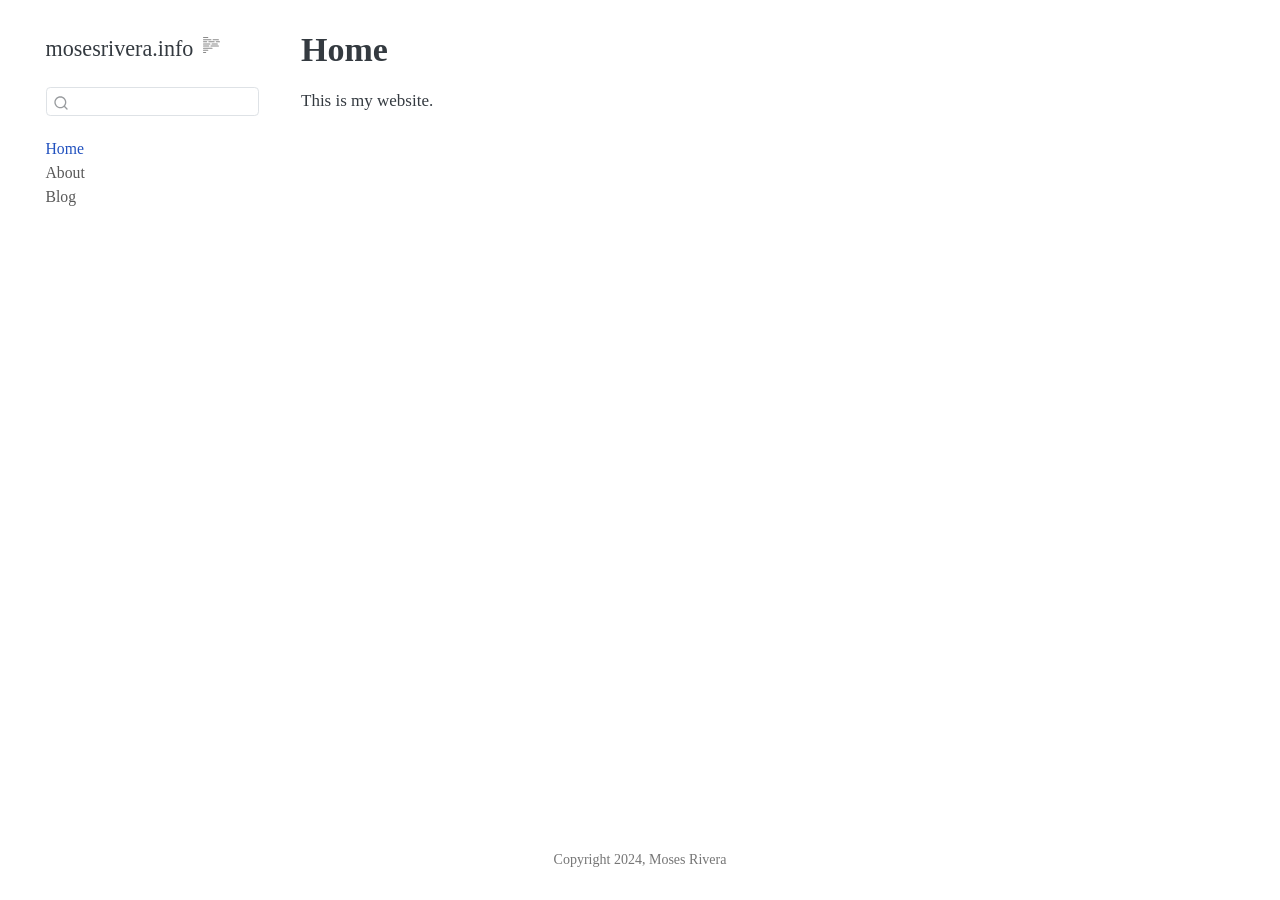
<file: docs/index.html>
<!DOCTYPE html>
<html xmlns="http://www.w3.org/1999/xhtml" lang="en" xml:lang="en"><head>

<meta charset="utf-8">
<meta name="generator" content="quarto-1.4.550">

<meta name="viewport" content="width=device-width, initial-scale=1.0, user-scalable=yes">


<title>mosesrivera.info - Home</title>
<style>
code{white-space: pre-wrap;}
span.smallcaps{font-variant: small-caps;}
div.columns{display: flex; gap: min(4vw, 1.5em);}
div.column{flex: auto; overflow-x: auto;}
div.hanging-indent{margin-left: 1.5em; text-indent: -1.5em;}
ul.task-list{list-style: none;}
ul.task-list li input[type="checkbox"] {
  width: 0.8em;
  margin: 0 0.8em 0.2em -1em; /* quarto-specific, see https://github.com/quarto-dev/quarto-cli/issues/4556 */ 
  vertical-align: middle;
}
</style>


<script src="site_libs/quarto-nav/quarto-nav.js"></script>
<script src="site_libs/quarto-nav/headroom.min.js"></script>
<script src="site_libs/clipboard/clipboard.min.js"></script>
<script src="site_libs/quarto-search/autocomplete.umd.js"></script>
<script src="site_libs/quarto-search/fuse.min.js"></script>
<script src="site_libs/quarto-search/quarto-search.js"></script>
<meta name="quarto:offset" content="./">
<script src="site_libs/quarto-html/quarto.js"></script>
<script src="site_libs/quarto-html/popper.min.js"></script>
<script src="site_libs/quarto-html/tippy.umd.min.js"></script>
<script src="site_libs/quarto-html/anchor.min.js"></script>
<link href="site_libs/quarto-html/tippy.css" rel="stylesheet">
<link href="site_libs/quarto-html/quarto-syntax-highlighting.css" rel="stylesheet" id="quarto-text-highlighting-styles">
<script src="site_libs/bootstrap/bootstrap.min.js"></script>
<link href="site_libs/bootstrap/bootstrap-icons.css" rel="stylesheet">
<link href="site_libs/bootstrap/bootstrap.min.css" rel="stylesheet" id="quarto-bootstrap" data-mode="light">
<script id="quarto-search-options" type="application/json">{
  "location": "sidebar",
  "copy-button": false,
  "collapse-after": 3,
  "panel-placement": "start",
  "type": "textbox",
  "limit": 50,
  "keyboard-shortcut": [
    "f",
    "/",
    "s"
  ],
  "show-item-context": false,
  "language": {
    "search-no-results-text": "No results",
    "search-matching-documents-text": "matching documents",
    "search-copy-link-title": "Copy link to search",
    "search-hide-matches-text": "Hide additional matches",
    "search-more-match-text": "more match in this document",
    "search-more-matches-text": "more matches in this document",
    "search-clear-button-title": "Clear",
    "search-text-placeholder": "",
    "search-detached-cancel-button-title": "Cancel",
    "search-submit-button-title": "Submit",
    "search-label": "Search"
  }
}</script>


<link rel="stylesheet" href="styles.css">
</head>

<body class="nav-sidebar floating">

<div id="quarto-search-results"></div>
  <header id="quarto-header" class="headroom fixed-top">
  <nav class="quarto-secondary-nav">
    <div class="container-fluid d-flex">
      <button type="button" class="quarto-btn-toggle btn" data-bs-toggle="collapse" data-bs-target=".quarto-sidebar-collapse-item" aria-controls="quarto-sidebar" aria-expanded="false" aria-label="Toggle sidebar navigation" onclick="if (window.quartoToggleHeadroom) { window.quartoToggleHeadroom(); }">
        <i class="bi bi-layout-text-sidebar-reverse"></i>
      </button>
        <nav class="quarto-page-breadcrumbs" aria-label="breadcrumb"><ol class="breadcrumb"><li class="breadcrumb-item"><a href="./index.html">Home</a></li></ol></nav>
        <a class="flex-grow-1" role="button" data-bs-toggle="collapse" data-bs-target=".quarto-sidebar-collapse-item" aria-controls="quarto-sidebar" aria-expanded="false" aria-label="Toggle sidebar navigation" onclick="if (window.quartoToggleHeadroom) { window.quartoToggleHeadroom(); }">      
        </a>
      <button type="button" class="btn quarto-search-button" aria-label="" onclick="window.quartoOpenSearch();">
        <i class="bi bi-search"></i>
      </button>
    </div>
  </nav>
</header>
<!-- content -->
<div id="quarto-content" class="quarto-container page-columns page-rows-contents page-layout-article">
<!-- sidebar -->
  <nav id="quarto-sidebar" class="sidebar collapse collapse-horizontal quarto-sidebar-collapse-item sidebar-navigation floating overflow-auto">
    <div class="pt-lg-2 mt-2 text-left sidebar-header">
    <div class="sidebar-title mb-0 py-0">
      <a href="./">mosesrivera.info</a> 
        <div class="sidebar-tools-main">
  <a href="" class="quarto-reader-toggle quarto-navigation-tool px-1" onclick="window.quartoToggleReader(); return false;" title="Toggle reader mode">
  <div class="quarto-reader-toggle-btn">
  <i class="bi"></i>
  </div>
</a>
</div>
    </div>
      </div>
        <div class="mt-2 flex-shrink-0 align-items-center">
        <div class="sidebar-search">
        <div id="quarto-search" class="" title="Search"></div>
        </div>
        </div>
    <div class="sidebar-menu-container"> 
    <ul class="list-unstyled mt-1">
        <li class="sidebar-item">
  <div class="sidebar-item-container"> 
  <a href="./index.html" class="sidebar-item-text sidebar-link active">
 <span class="menu-text">Home</span></a>
  </div>
</li>
        <li class="sidebar-item">
  <div class="sidebar-item-container"> 
  <a href="./about.html" class="sidebar-item-text sidebar-link">
 <span class="menu-text">About</span></a>
  </div>
</li>
        <li class="sidebar-item">
  <div class="sidebar-item-container"> 
  <a href="./blog/blog.html" class="sidebar-item-text sidebar-link">
 <span class="menu-text">Blog</span></a>
  </div>
</li>
    </ul>
    </div>
</nav>
<div id="quarto-sidebar-glass" class="quarto-sidebar-collapse-item" data-bs-toggle="collapse" data-bs-target=".quarto-sidebar-collapse-item"></div>
<!-- margin-sidebar -->
    <div id="quarto-margin-sidebar" class="sidebar margin-sidebar">
        
    </div>
<!-- main -->
<main class="content" id="quarto-document-content">

<header id="title-block-header" class="quarto-title-block default">
<div class="quarto-title">
<h1 class="title">Home</h1>
</div>



<div class="quarto-title-meta">

    
  
    
  </div>
  


</header>


<p>This is my website.</p>



<a onclick="window.scrollTo(0, 0); return false;" role="button" id="quarto-back-to-top"><i class="bi bi-arrow-up"></i> Back to top</a></main> <!-- /main -->
<script id="quarto-html-after-body" type="application/javascript">
window.document.addEventListener("DOMContentLoaded", function (event) {
  const toggleBodyColorMode = (bsSheetEl) => {
    const mode = bsSheetEl.getAttribute("data-mode");
    const bodyEl = window.document.querySelector("body");
    if (mode === "dark") {
      bodyEl.classList.add("quarto-dark");
      bodyEl.classList.remove("quarto-light");
    } else {
      bodyEl.classList.add("quarto-light");
      bodyEl.classList.remove("quarto-dark");
    }
  }
  const toggleBodyColorPrimary = () => {
    const bsSheetEl = window.document.querySelector("link#quarto-bootstrap");
    if (bsSheetEl) {
      toggleBodyColorMode(bsSheetEl);
    }
  }
  toggleBodyColorPrimary();  
  const icon = "";
  const anchorJS = new window.AnchorJS();
  anchorJS.options = {
    placement: 'right',
    icon: icon
  };
  anchorJS.add('.anchored');
  const isCodeAnnotation = (el) => {
    for (const clz of el.classList) {
      if (clz.startsWith('code-annotation-')) {                     
        return true;
      }
    }
    return false;
  }
  const clipboard = new window.ClipboardJS('.code-copy-button', {
    text: function(trigger) {
      const codeEl = trigger.previousElementSibling.cloneNode(true);
      for (const childEl of codeEl.children) {
        if (isCodeAnnotation(childEl)) {
          childEl.remove();
        }
      }
      return codeEl.innerText;
    }
  });
  clipboard.on('success', function(e) {
    // button target
    const button = e.trigger;
    // don't keep focus
    button.blur();
    // flash "checked"
    button.classList.add('code-copy-button-checked');
    var currentTitle = button.getAttribute("title");
    button.setAttribute("title", "Copied!");
    let tooltip;
    if (window.bootstrap) {
      button.setAttribute("data-bs-toggle", "tooltip");
      button.setAttribute("data-bs-placement", "left");
      button.setAttribute("data-bs-title", "Copied!");
      tooltip = new bootstrap.Tooltip(button, 
        { trigger: "manual", 
          customClass: "code-copy-button-tooltip",
          offset: [0, -8]});
      tooltip.show();    
    }
    setTimeout(function() {
      if (tooltip) {
        tooltip.hide();
        button.removeAttribute("data-bs-title");
        button.removeAttribute("data-bs-toggle");
        button.removeAttribute("data-bs-placement");
      }
      button.setAttribute("title", currentTitle);
      button.classList.remove('code-copy-button-checked');
    }, 1000);
    // clear code selection
    e.clearSelection();
  });
  function tippyHover(el, contentFn, onTriggerFn, onUntriggerFn) {
    const config = {
      allowHTML: true,
      maxWidth: 500,
      delay: 100,
      arrow: false,
      appendTo: function(el) {
          return el.parentElement;
      },
      interactive: true,
      interactiveBorder: 10,
      theme: 'quarto',
      placement: 'bottom-start',
    };
    if (contentFn) {
      config.content = contentFn;
    }
    if (onTriggerFn) {
      config.onTrigger = onTriggerFn;
    }
    if (onUntriggerFn) {
      config.onUntrigger = onUntriggerFn;
    }
    window.tippy(el, config); 
  }
  const noterefs = window.document.querySelectorAll('a[role="doc-noteref"]');
  for (var i=0; i<noterefs.length; i++) {
    const ref = noterefs[i];
    tippyHover(ref, function() {
      // use id or data attribute instead here
      let href = ref.getAttribute('data-footnote-href') || ref.getAttribute('href');
      try { href = new URL(href).hash; } catch {}
      const id = href.replace(/^#\/?/, "");
      const note = window.document.getElementById(id);
      return note.innerHTML;
    });
  }
  const xrefs = window.document.querySelectorAll('a.quarto-xref');
  const processXRef = (id, note) => {
    // Strip column container classes
    const stripColumnClz = (el) => {
      el.classList.remove("page-full", "page-columns");
      if (el.children) {
        for (const child of el.children) {
          stripColumnClz(child);
        }
      }
    }
    stripColumnClz(note)
    if (id === null || id.startsWith('sec-')) {
      // Special case sections, only their first couple elements
      const container = document.createElement("div");
      if (note.children && note.children.length > 2) {
        container.appendChild(note.children[0].cloneNode(true));
        for (let i = 1; i < note.children.length; i++) {
          const child = note.children[i];
          if (child.tagName === "P" && child.innerText === "") {
            continue;
          } else {
            container.appendChild(child.cloneNode(true));
            break;
          }
        }
        if (window.Quarto?.typesetMath) {
          window.Quarto.typesetMath(container);
        }
        return container.innerHTML
      } else {
        if (window.Quarto?.typesetMath) {
          window.Quarto.typesetMath(note);
        }
        return note.innerHTML;
      }
    } else {
      // Remove any anchor links if they are present
      const anchorLink = note.querySelector('a.anchorjs-link');
      if (anchorLink) {
        anchorLink.remove();
      }
      if (window.Quarto?.typesetMath) {
        window.Quarto.typesetMath(note);
      }
      // TODO in 1.5, we should make sure this works without a callout special case
      if (note.classList.contains("callout")) {
        return note.outerHTML;
      } else {
        return note.innerHTML;
      }
    }
  }
  for (var i=0; i<xrefs.length; i++) {
    const xref = xrefs[i];
    tippyHover(xref, undefined, function(instance) {
      instance.disable();
      let url = xref.getAttribute('href');
      let hash = undefined; 
      if (url.startsWith('#')) {
        hash = url;
      } else {
        try { hash = new URL(url).hash; } catch {}
      }
      if (hash) {
        const id = hash.replace(/^#\/?/, "");
        const note = window.document.getElementById(id);
        if (note !== null) {
          try {
            const html = processXRef(id, note.cloneNode(true));
            instance.setContent(html);
          } finally {
            instance.enable();
            instance.show();
          }
        } else {
          // See if we can fetch this
          fetch(url.split('#')[0])
          .then(res => res.text())
          .then(html => {
            const parser = new DOMParser();
            const htmlDoc = parser.parseFromString(html, "text/html");
            const note = htmlDoc.getElementById(id);
            if (note !== null) {
              const html = processXRef(id, note);
              instance.setContent(html);
            } 
          }).finally(() => {
            instance.enable();
            instance.show();
          });
        }
      } else {
        // See if we can fetch a full url (with no hash to target)
        // This is a special case and we should probably do some content thinning / targeting
        fetch(url)
        .then(res => res.text())
        .then(html => {
          const parser = new DOMParser();
          const htmlDoc = parser.parseFromString(html, "text/html");
          const note = htmlDoc.querySelector('main.content');
          if (note !== null) {
            // This should only happen for chapter cross references
            // (since there is no id in the URL)
            // remove the first header
            if (note.children.length > 0 && note.children[0].tagName === "HEADER") {
              note.children[0].remove();
            }
            const html = processXRef(null, note);
            instance.setContent(html);
          } 
        }).finally(() => {
          instance.enable();
          instance.show();
        });
      }
    }, function(instance) {
    });
  }
      let selectedAnnoteEl;
      const selectorForAnnotation = ( cell, annotation) => {
        let cellAttr = 'data-code-cell="' + cell + '"';
        let lineAttr = 'data-code-annotation="' +  annotation + '"';
        const selector = 'span[' + cellAttr + '][' + lineAttr + ']';
        return selector;
      }
      const selectCodeLines = (annoteEl) => {
        const doc = window.document;
        const targetCell = annoteEl.getAttribute("data-target-cell");
        const targetAnnotation = annoteEl.getAttribute("data-target-annotation");
        const annoteSpan = window.document.querySelector(selectorForAnnotation(targetCell, targetAnnotation));
        const lines = annoteSpan.getAttribute("data-code-lines").split(",");
        const lineIds = lines.map((line) => {
          return targetCell + "-" + line;
        })
        let top = null;
        let height = null;
        let parent = null;
        if (lineIds.length > 0) {
            //compute the position of the single el (top and bottom and make a div)
            const el = window.document.getElementById(lineIds[0]);
            top = el.offsetTop;
            height = el.offsetHeight;
            parent = el.parentElement.parentElement;
          if (lineIds.length > 1) {
            const lastEl = window.document.getElementById(lineIds[lineIds.length - 1]);
            const bottom = lastEl.offsetTop + lastEl.offsetHeight;
            height = bottom - top;
          }
          if (top !== null && height !== null && parent !== null) {
            // cook up a div (if necessary) and position it 
            let div = window.document.getElementById("code-annotation-line-highlight");
            if (div === null) {
              div = window.document.createElement("div");
              div.setAttribute("id", "code-annotation-line-highlight");
              div.style.position = 'absolute';
              parent.appendChild(div);
            }
            div.style.top = top - 2 + "px";
            div.style.height = height + 4 + "px";
            div.style.left = 0;
            let gutterDiv = window.document.getElementById("code-annotation-line-highlight-gutter");
            if (gutterDiv === null) {
              gutterDiv = window.document.createElement("div");
              gutterDiv.setAttribute("id", "code-annotation-line-highlight-gutter");
              gutterDiv.style.position = 'absolute';
              const codeCell = window.document.getElementById(targetCell);
              const gutter = codeCell.querySelector('.code-annotation-gutter');
              gutter.appendChild(gutterDiv);
            }
            gutterDiv.style.top = top - 2 + "px";
            gutterDiv.style.height = height + 4 + "px";
          }
          selectedAnnoteEl = annoteEl;
        }
      };
      const unselectCodeLines = () => {
        const elementsIds = ["code-annotation-line-highlight", "code-annotation-line-highlight-gutter"];
        elementsIds.forEach((elId) => {
          const div = window.document.getElementById(elId);
          if (div) {
            div.remove();
          }
        });
        selectedAnnoteEl = undefined;
      };
        // Handle positioning of the toggle
    window.addEventListener(
      "resize",
      throttle(() => {
        elRect = undefined;
        if (selectedAnnoteEl) {
          selectCodeLines(selectedAnnoteEl);
        }
      }, 10)
    );
    function throttle(fn, ms) {
    let throttle = false;
    let timer;
      return (...args) => {
        if(!throttle) { // first call gets through
            fn.apply(this, args);
            throttle = true;
        } else { // all the others get throttled
            if(timer) clearTimeout(timer); // cancel #2
            timer = setTimeout(() => {
              fn.apply(this, args);
              timer = throttle = false;
            }, ms);
        }
      };
    }
      // Attach click handler to the DT
      const annoteDls = window.document.querySelectorAll('dt[data-target-cell]');
      for (const annoteDlNode of annoteDls) {
        annoteDlNode.addEventListener('click', (event) => {
          const clickedEl = event.target;
          if (clickedEl !== selectedAnnoteEl) {
            unselectCodeLines();
            const activeEl = window.document.querySelector('dt[data-target-cell].code-annotation-active');
            if (activeEl) {
              activeEl.classList.remove('code-annotation-active');
            }
            selectCodeLines(clickedEl);
            clickedEl.classList.add('code-annotation-active');
          } else {
            // Unselect the line
            unselectCodeLines();
            clickedEl.classList.remove('code-annotation-active');
          }
        });
      }
  const findCites = (el) => {
    const parentEl = el.parentElement;
    if (parentEl) {
      const cites = parentEl.dataset.cites;
      if (cites) {
        return {
          el,
          cites: cites.split(' ')
        };
      } else {
        return findCites(el.parentElement)
      }
    } else {
      return undefined;
    }
  };
  var bibliorefs = window.document.querySelectorAll('a[role="doc-biblioref"]');
  for (var i=0; i<bibliorefs.length; i++) {
    const ref = bibliorefs[i];
    const citeInfo = findCites(ref);
    if (citeInfo) {
      tippyHover(citeInfo.el, function() {
        var popup = window.document.createElement('div');
        citeInfo.cites.forEach(function(cite) {
          var citeDiv = window.document.createElement('div');
          citeDiv.classList.add('hanging-indent');
          citeDiv.classList.add('csl-entry');
          var biblioDiv = window.document.getElementById('ref-' + cite);
          if (biblioDiv) {
            citeDiv.innerHTML = biblioDiv.innerHTML;
          }
          popup.appendChild(citeDiv);
        });
        return popup.innerHTML;
      });
    }
  }
});
</script>
</div> <!-- /content -->
<footer class="footer">
  <div class="nav-footer">
    <div class="nav-footer-left">
      &nbsp;
    </div>   
    <div class="nav-footer-center">
<p>Copyright 2024, Moses Rivera</p>
</div>
    <div class="nav-footer-right">
      &nbsp;
    </div>
  </div>
</footer>




</body></html>
</file>
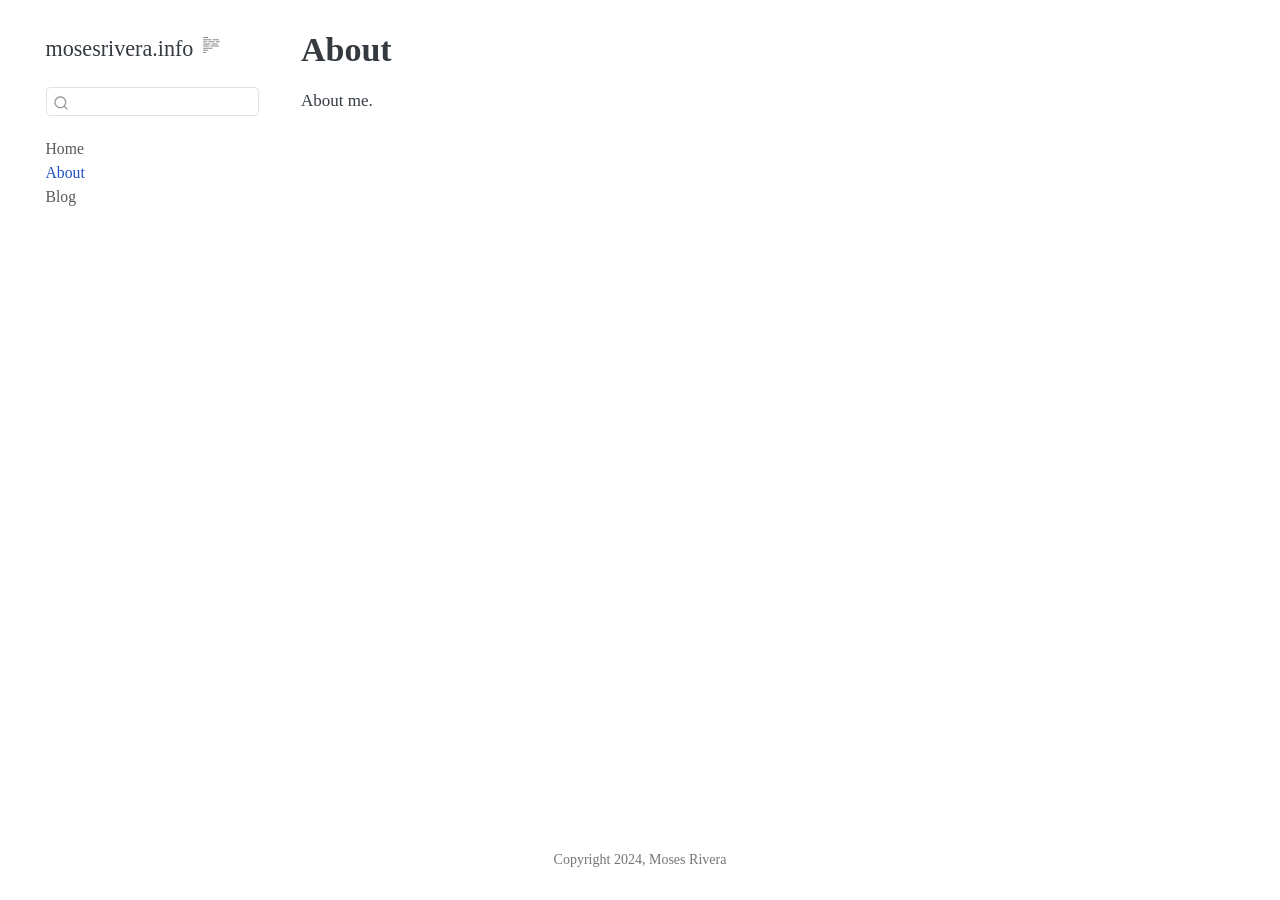
<file: docs/about.html>
<!DOCTYPE html>
<html xmlns="http://www.w3.org/1999/xhtml" lang="en" xml:lang="en"><head>

<meta charset="utf-8">
<meta name="generator" content="quarto-1.4.550">

<meta name="viewport" content="width=device-width, initial-scale=1.0, user-scalable=yes">


<title>mosesrivera.info - About</title>
<style>
code{white-space: pre-wrap;}
span.smallcaps{font-variant: small-caps;}
div.columns{display: flex; gap: min(4vw, 1.5em);}
div.column{flex: auto; overflow-x: auto;}
div.hanging-indent{margin-left: 1.5em; text-indent: -1.5em;}
ul.task-list{list-style: none;}
ul.task-list li input[type="checkbox"] {
  width: 0.8em;
  margin: 0 0.8em 0.2em -1em; /* quarto-specific, see https://github.com/quarto-dev/quarto-cli/issues/4556 */ 
  vertical-align: middle;
}
</style>


<script src="site_libs/quarto-nav/quarto-nav.js"></script>
<script src="site_libs/quarto-nav/headroom.min.js"></script>
<script src="site_libs/clipboard/clipboard.min.js"></script>
<script src="site_libs/quarto-search/autocomplete.umd.js"></script>
<script src="site_libs/quarto-search/fuse.min.js"></script>
<script src="site_libs/quarto-search/quarto-search.js"></script>
<meta name="quarto:offset" content="./">
<script src="site_libs/quarto-html/quarto.js"></script>
<script src="site_libs/quarto-html/popper.min.js"></script>
<script src="site_libs/quarto-html/tippy.umd.min.js"></script>
<script src="site_libs/quarto-html/anchor.min.js"></script>
<link href="site_libs/quarto-html/tippy.css" rel="stylesheet">
<link href="site_libs/quarto-html/quarto-syntax-highlighting.css" rel="stylesheet" id="quarto-text-highlighting-styles">
<script src="site_libs/bootstrap/bootstrap.min.js"></script>
<link href="site_libs/bootstrap/bootstrap-icons.css" rel="stylesheet">
<link href="site_libs/bootstrap/bootstrap.min.css" rel="stylesheet" id="quarto-bootstrap" data-mode="light">
<script id="quarto-search-options" type="application/json">{
  "location": "sidebar",
  "copy-button": false,
  "collapse-after": 3,
  "panel-placement": "start",
  "type": "textbox",
  "limit": 50,
  "keyboard-shortcut": [
    "f",
    "/",
    "s"
  ],
  "show-item-context": false,
  "language": {
    "search-no-results-text": "No results",
    "search-matching-documents-text": "matching documents",
    "search-copy-link-title": "Copy link to search",
    "search-hide-matches-text": "Hide additional matches",
    "search-more-match-text": "more match in this document",
    "search-more-matches-text": "more matches in this document",
    "search-clear-button-title": "Clear",
    "search-text-placeholder": "",
    "search-detached-cancel-button-title": "Cancel",
    "search-submit-button-title": "Submit",
    "search-label": "Search"
  }
}</script>


<link rel="stylesheet" href="styles.css">
</head>

<body class="nav-sidebar floating">

<div id="quarto-search-results"></div>
  <header id="quarto-header" class="headroom fixed-top">
  <nav class="quarto-secondary-nav">
    <div class="container-fluid d-flex">
      <button type="button" class="quarto-btn-toggle btn" data-bs-toggle="collapse" data-bs-target=".quarto-sidebar-collapse-item" aria-controls="quarto-sidebar" aria-expanded="false" aria-label="Toggle sidebar navigation" onclick="if (window.quartoToggleHeadroom) { window.quartoToggleHeadroom(); }">
        <i class="bi bi-layout-text-sidebar-reverse"></i>
      </button>
        <nav class="quarto-page-breadcrumbs" aria-label="breadcrumb"><ol class="breadcrumb"><li class="breadcrumb-item"><a href="./about.html">About</a></li></ol></nav>
        <a class="flex-grow-1" role="button" data-bs-toggle="collapse" data-bs-target=".quarto-sidebar-collapse-item" aria-controls="quarto-sidebar" aria-expanded="false" aria-label="Toggle sidebar navigation" onclick="if (window.quartoToggleHeadroom) { window.quartoToggleHeadroom(); }">      
        </a>
      <button type="button" class="btn quarto-search-button" aria-label="" onclick="window.quartoOpenSearch();">
        <i class="bi bi-search"></i>
      </button>
    </div>
  </nav>
</header>
<!-- content -->
<div id="quarto-content" class="quarto-container page-columns page-rows-contents page-layout-article">
<!-- sidebar -->
  <nav id="quarto-sidebar" class="sidebar collapse collapse-horizontal quarto-sidebar-collapse-item sidebar-navigation floating overflow-auto">
    <div class="pt-lg-2 mt-2 text-left sidebar-header">
    <div class="sidebar-title mb-0 py-0">
      <a href="./">mosesrivera.info</a> 
        <div class="sidebar-tools-main">
  <a href="" class="quarto-reader-toggle quarto-navigation-tool px-1" onclick="window.quartoToggleReader(); return false;" title="Toggle reader mode">
  <div class="quarto-reader-toggle-btn">
  <i class="bi"></i>
  </div>
</a>
</div>
    </div>
      </div>
        <div class="mt-2 flex-shrink-0 align-items-center">
        <div class="sidebar-search">
        <div id="quarto-search" class="" title="Search"></div>
        </div>
        </div>
    <div class="sidebar-menu-container"> 
    <ul class="list-unstyled mt-1">
        <li class="sidebar-item">
  <div class="sidebar-item-container"> 
  <a href="./index.html" class="sidebar-item-text sidebar-link">
 <span class="menu-text">Home</span></a>
  </div>
</li>
        <li class="sidebar-item">
  <div class="sidebar-item-container"> 
  <a href="./about.html" class="sidebar-item-text sidebar-link active">
 <span class="menu-text">About</span></a>
  </div>
</li>
        <li class="sidebar-item">
  <div class="sidebar-item-container"> 
  <a href="./blog/blog.html" class="sidebar-item-text sidebar-link">
 <span class="menu-text">Blog</span></a>
  </div>
</li>
    </ul>
    </div>
</nav>
<div id="quarto-sidebar-glass" class="quarto-sidebar-collapse-item" data-bs-toggle="collapse" data-bs-target=".quarto-sidebar-collapse-item"></div>
<!-- margin-sidebar -->
    <div id="quarto-margin-sidebar" class="sidebar margin-sidebar">
        
    </div>
<!-- main -->
<main class="content" id="quarto-document-content">

<header id="title-block-header" class="quarto-title-block default">
<div class="quarto-title">
<h1 class="title">About</h1>
</div>



<div class="quarto-title-meta">

    
  
    
  </div>
  


</header>


<p>About me.</p>



<a onclick="window.scrollTo(0, 0); return false;" role="button" id="quarto-back-to-top"><i class="bi bi-arrow-up"></i> Back to top</a></main> <!-- /main -->
<script id="quarto-html-after-body" type="application/javascript">
window.document.addEventListener("DOMContentLoaded", function (event) {
  const toggleBodyColorMode = (bsSheetEl) => {
    const mode = bsSheetEl.getAttribute("data-mode");
    const bodyEl = window.document.querySelector("body");
    if (mode === "dark") {
      bodyEl.classList.add("quarto-dark");
      bodyEl.classList.remove("quarto-light");
    } else {
      bodyEl.classList.add("quarto-light");
      bodyEl.classList.remove("quarto-dark");
    }
  }
  const toggleBodyColorPrimary = () => {
    const bsSheetEl = window.document.querySelector("link#quarto-bootstrap");
    if (bsSheetEl) {
      toggleBodyColorMode(bsSheetEl);
    }
  }
  toggleBodyColorPrimary();  
  const icon = "";
  const anchorJS = new window.AnchorJS();
  anchorJS.options = {
    placement: 'right',
    icon: icon
  };
  anchorJS.add('.anchored');
  const isCodeAnnotation = (el) => {
    for (const clz of el.classList) {
      if (clz.startsWith('code-annotation-')) {                     
        return true;
      }
    }
    return false;
  }
  const clipboard = new window.ClipboardJS('.code-copy-button', {
    text: function(trigger) {
      const codeEl = trigger.previousElementSibling.cloneNode(true);
      for (const childEl of codeEl.children) {
        if (isCodeAnnotation(childEl)) {
          childEl.remove();
        }
      }
      return codeEl.innerText;
    }
  });
  clipboard.on('success', function(e) {
    // button target
    const button = e.trigger;
    // don't keep focus
    button.blur();
    // flash "checked"
    button.classList.add('code-copy-button-checked');
    var currentTitle = button.getAttribute("title");
    button.setAttribute("title", "Copied!");
    let tooltip;
    if (window.bootstrap) {
      button.setAttribute("data-bs-toggle", "tooltip");
      button.setAttribute("data-bs-placement", "left");
      button.setAttribute("data-bs-title", "Copied!");
      tooltip = new bootstrap.Tooltip(button, 
        { trigger: "manual", 
          customClass: "code-copy-button-tooltip",
          offset: [0, -8]});
      tooltip.show();    
    }
    setTimeout(function() {
      if (tooltip) {
        tooltip.hide();
        button.removeAttribute("data-bs-title");
        button.removeAttribute("data-bs-toggle");
        button.removeAttribute("data-bs-placement");
      }
      button.setAttribute("title", currentTitle);
      button.classList.remove('code-copy-button-checked');
    }, 1000);
    // clear code selection
    e.clearSelection();
  });
  function tippyHover(el, contentFn, onTriggerFn, onUntriggerFn) {
    const config = {
      allowHTML: true,
      maxWidth: 500,
      delay: 100,
      arrow: false,
      appendTo: function(el) {
          return el.parentElement;
      },
      interactive: true,
      interactiveBorder: 10,
      theme: 'quarto',
      placement: 'bottom-start',
    };
    if (contentFn) {
      config.content = contentFn;
    }
    if (onTriggerFn) {
      config.onTrigger = onTriggerFn;
    }
    if (onUntriggerFn) {
      config.onUntrigger = onUntriggerFn;
    }
    window.tippy(el, config); 
  }
  const noterefs = window.document.querySelectorAll('a[role="doc-noteref"]');
  for (var i=0; i<noterefs.length; i++) {
    const ref = noterefs[i];
    tippyHover(ref, function() {
      // use id or data attribute instead here
      let href = ref.getAttribute('data-footnote-href') || ref.getAttribute('href');
      try { href = new URL(href).hash; } catch {}
      const id = href.replace(/^#\/?/, "");
      const note = window.document.getElementById(id);
      return note.innerHTML;
    });
  }
  const xrefs = window.document.querySelectorAll('a.quarto-xref');
  const processXRef = (id, note) => {
    // Strip column container classes
    const stripColumnClz = (el) => {
      el.classList.remove("page-full", "page-columns");
      if (el.children) {
        for (const child of el.children) {
          stripColumnClz(child);
        }
      }
    }
    stripColumnClz(note)
    if (id === null || id.startsWith('sec-')) {
      // Special case sections, only their first couple elements
      const container = document.createElement("div");
      if (note.children && note.children.length > 2) {
        container.appendChild(note.children[0].cloneNode(true));
        for (let i = 1; i < note.children.length; i++) {
          const child = note.children[i];
          if (child.tagName === "P" && child.innerText === "") {
            continue;
          } else {
            container.appendChild(child.cloneNode(true));
            break;
          }
        }
        if (window.Quarto?.typesetMath) {
          window.Quarto.typesetMath(container);
        }
        return container.innerHTML
      } else {
        if (window.Quarto?.typesetMath) {
          window.Quarto.typesetMath(note);
        }
        return note.innerHTML;
      }
    } else {
      // Remove any anchor links if they are present
      const anchorLink = note.querySelector('a.anchorjs-link');
      if (anchorLink) {
        anchorLink.remove();
      }
      if (window.Quarto?.typesetMath) {
        window.Quarto.typesetMath(note);
      }
      // TODO in 1.5, we should make sure this works without a callout special case
      if (note.classList.contains("callout")) {
        return note.outerHTML;
      } else {
        return note.innerHTML;
      }
    }
  }
  for (var i=0; i<xrefs.length; i++) {
    const xref = xrefs[i];
    tippyHover(xref, undefined, function(instance) {
      instance.disable();
      let url = xref.getAttribute('href');
      let hash = undefined; 
      if (url.startsWith('#')) {
        hash = url;
      } else {
        try { hash = new URL(url).hash; } catch {}
      }
      if (hash) {
        const id = hash.replace(/^#\/?/, "");
        const note = window.document.getElementById(id);
        if (note !== null) {
          try {
            const html = processXRef(id, note.cloneNode(true));
            instance.setContent(html);
          } finally {
            instance.enable();
            instance.show();
          }
        } else {
          // See if we can fetch this
          fetch(url.split('#')[0])
          .then(res => res.text())
          .then(html => {
            const parser = new DOMParser();
            const htmlDoc = parser.parseFromString(html, "text/html");
            const note = htmlDoc.getElementById(id);
            if (note !== null) {
              const html = processXRef(id, note);
              instance.setContent(html);
            } 
          }).finally(() => {
            instance.enable();
            instance.show();
          });
        }
      } else {
        // See if we can fetch a full url (with no hash to target)
        // This is a special case and we should probably do some content thinning / targeting
        fetch(url)
        .then(res => res.text())
        .then(html => {
          const parser = new DOMParser();
          const htmlDoc = parser.parseFromString(html, "text/html");
          const note = htmlDoc.querySelector('main.content');
          if (note !== null) {
            // This should only happen for chapter cross references
            // (since there is no id in the URL)
            // remove the first header
            if (note.children.length > 0 && note.children[0].tagName === "HEADER") {
              note.children[0].remove();
            }
            const html = processXRef(null, note);
            instance.setContent(html);
          } 
        }).finally(() => {
          instance.enable();
          instance.show();
        });
      }
    }, function(instance) {
    });
  }
      let selectedAnnoteEl;
      const selectorForAnnotation = ( cell, annotation) => {
        let cellAttr = 'data-code-cell="' + cell + '"';
        let lineAttr = 'data-code-annotation="' +  annotation + '"';
        const selector = 'span[' + cellAttr + '][' + lineAttr + ']';
        return selector;
      }
      const selectCodeLines = (annoteEl) => {
        const doc = window.document;
        const targetCell = annoteEl.getAttribute("data-target-cell");
        const targetAnnotation = annoteEl.getAttribute("data-target-annotation");
        const annoteSpan = window.document.querySelector(selectorForAnnotation(targetCell, targetAnnotation));
        const lines = annoteSpan.getAttribute("data-code-lines").split(",");
        const lineIds = lines.map((line) => {
          return targetCell + "-" + line;
        })
        let top = null;
        let height = null;
        let parent = null;
        if (lineIds.length > 0) {
            //compute the position of the single el (top and bottom and make a div)
            const el = window.document.getElementById(lineIds[0]);
            top = el.offsetTop;
            height = el.offsetHeight;
            parent = el.parentElement.parentElement;
          if (lineIds.length > 1) {
            const lastEl = window.document.getElementById(lineIds[lineIds.length - 1]);
            const bottom = lastEl.offsetTop + lastEl.offsetHeight;
            height = bottom - top;
          }
          if (top !== null && height !== null && parent !== null) {
            // cook up a div (if necessary) and position it 
            let div = window.document.getElementById("code-annotation-line-highlight");
            if (div === null) {
              div = window.document.createElement("div");
              div.setAttribute("id", "code-annotation-line-highlight");
              div.style.position = 'absolute';
              parent.appendChild(div);
            }
            div.style.top = top - 2 + "px";
            div.style.height = height + 4 + "px";
            div.style.left = 0;
            let gutterDiv = window.document.getElementById("code-annotation-line-highlight-gutter");
            if (gutterDiv === null) {
              gutterDiv = window.document.createElement("div");
              gutterDiv.setAttribute("id", "code-annotation-line-highlight-gutter");
              gutterDiv.style.position = 'absolute';
              const codeCell = window.document.getElementById(targetCell);
              const gutter = codeCell.querySelector('.code-annotation-gutter');
              gutter.appendChild(gutterDiv);
            }
            gutterDiv.style.top = top - 2 + "px";
            gutterDiv.style.height = height + 4 + "px";
          }
          selectedAnnoteEl = annoteEl;
        }
      };
      const unselectCodeLines = () => {
        const elementsIds = ["code-annotation-line-highlight", "code-annotation-line-highlight-gutter"];
        elementsIds.forEach((elId) => {
          const div = window.document.getElementById(elId);
          if (div) {
            div.remove();
          }
        });
        selectedAnnoteEl = undefined;
      };
        // Handle positioning of the toggle
    window.addEventListener(
      "resize",
      throttle(() => {
        elRect = undefined;
        if (selectedAnnoteEl) {
          selectCodeLines(selectedAnnoteEl);
        }
      }, 10)
    );
    function throttle(fn, ms) {
    let throttle = false;
    let timer;
      return (...args) => {
        if(!throttle) { // first call gets through
            fn.apply(this, args);
            throttle = true;
        } else { // all the others get throttled
            if(timer) clearTimeout(timer); // cancel #2
            timer = setTimeout(() => {
              fn.apply(this, args);
              timer = throttle = false;
            }, ms);
        }
      };
    }
      // Attach click handler to the DT
      const annoteDls = window.document.querySelectorAll('dt[data-target-cell]');
      for (const annoteDlNode of annoteDls) {
        annoteDlNode.addEventListener('click', (event) => {
          const clickedEl = event.target;
          if (clickedEl !== selectedAnnoteEl) {
            unselectCodeLines();
            const activeEl = window.document.querySelector('dt[data-target-cell].code-annotation-active');
            if (activeEl) {
              activeEl.classList.remove('code-annotation-active');
            }
            selectCodeLines(clickedEl);
            clickedEl.classList.add('code-annotation-active');
          } else {
            // Unselect the line
            unselectCodeLines();
            clickedEl.classList.remove('code-annotation-active');
          }
        });
      }
  const findCites = (el) => {
    const parentEl = el.parentElement;
    if (parentEl) {
      const cites = parentEl.dataset.cites;
      if (cites) {
        return {
          el,
          cites: cites.split(' ')
        };
      } else {
        return findCites(el.parentElement)
      }
    } else {
      return undefined;
    }
  };
  var bibliorefs = window.document.querySelectorAll('a[role="doc-biblioref"]');
  for (var i=0; i<bibliorefs.length; i++) {
    const ref = bibliorefs[i];
    const citeInfo = findCites(ref);
    if (citeInfo) {
      tippyHover(citeInfo.el, function() {
        var popup = window.document.createElement('div');
        citeInfo.cites.forEach(function(cite) {
          var citeDiv = window.document.createElement('div');
          citeDiv.classList.add('hanging-indent');
          citeDiv.classList.add('csl-entry');
          var biblioDiv = window.document.getElementById('ref-' + cite);
          if (biblioDiv) {
            citeDiv.innerHTML = biblioDiv.innerHTML;
          }
          popup.appendChild(citeDiv);
        });
        return popup.innerHTML;
      });
    }
  }
});
</script>
</div> <!-- /content -->
<footer class="footer">
  <div class="nav-footer">
    <div class="nav-footer-left">
      &nbsp;
    </div>   
    <div class="nav-footer-center">
<p>Copyright 2024, Moses Rivera</p>
</div>
    <div class="nav-footer-right">
      &nbsp;
    </div>
  </div>
</footer>




</body></html>
</file>
<file: docs/site_libs/quarto-html/tippy.css>
.tippy-box[data-animation=fade][data-state=hidden]{opacity:0}[data-tippy-root]{max-width:calc(100vw - 10px)}.tippy-box{position:relative;background-color:#333;color:#fff;border-radius:4px;font-size:14px;line-height:1.4;white-space:normal;outline:0;transition-property:transform,visibility,opacity}.tippy-box[data-placement^=top]>.tippy-arrow{bottom:0}.tippy-box[data-placement^=top]>.tippy-arrow:before{bottom:-7px;left:0;border-width:8px 8px 0;border-top-color:initial;transform-origin:center top}.tippy-box[data-placement^=bottom]>.tippy-arrow{top:0}.tippy-box[data-placement^=bottom]>.tippy-arrow:before{top:-7px;left:0;border-width:0 8px 8px;border-bottom-color:initial;transform-origin:center bottom}.tippy-box[data-placement^=left]>.tippy-arrow{right:0}.tippy-box[data-placement^=left]>.tippy-arrow:before{border-width:8px 0 8px 8px;border-left-color:initial;right:-7px;transform-origin:center left}.tippy-box[data-placement^=right]>.tippy-arrow{left:0}.tippy-box[data-placement^=right]>.tippy-arrow:before{left:-7px;border-width:8px 8px 8px 0;border-right-color:initial;transform-origin:center right}.tippy-box[data-inertia][data-state=visible]{transition-timing-function:cubic-bezier(.54,1.5,.38,1.11)}.tippy-arrow{width:16px;height:16px;color:#333}.tippy-arrow:before{content:"";position:absolute;border-color:transparent;border-style:solid}.tippy-content{position:relative;padding:5px 9px;z-index:1}
</file>
<file: docs/site_libs/quarto-html/quarto-syntax-highlighting.css>
/* quarto syntax highlight colors */
:root {
  --quarto-hl-ot-color: #003B4F;
  --quarto-hl-at-color: #657422;
  --quarto-hl-ss-color: #20794D;
  --quarto-hl-an-color: #5E5E5E;
  --quarto-hl-fu-color: #4758AB;
  --quarto-hl-st-color: #20794D;
  --quarto-hl-cf-color: #003B4F;
  --quarto-hl-op-color: #5E5E5E;
  --quarto-hl-er-color: #AD0000;
  --quarto-hl-bn-color: #AD0000;
  --quarto-hl-al-color: #AD0000;
  --quarto-hl-va-color: #111111;
  --quarto-hl-bu-color: inherit;
  --quarto-hl-ex-color: inherit;
  --quarto-hl-pp-color: #AD0000;
  --quarto-hl-in-color: #5E5E5E;
  --quarto-hl-vs-color: #20794D;
  --quarto-hl-wa-color: #5E5E5E;
  --quarto-hl-do-color: #5E5E5E;
  --quarto-hl-im-color: #00769E;
  --quarto-hl-ch-color: #20794D;
  --quarto-hl-dt-color: #AD0000;
  --quarto-hl-fl-color: #AD0000;
  --quarto-hl-co-color: #5E5E5E;
  --quarto-hl-cv-color: #5E5E5E;
  --quarto-hl-cn-color: #8f5902;
  --quarto-hl-sc-color: #5E5E5E;
  --quarto-hl-dv-color: #AD0000;
  --quarto-hl-kw-color: #003B4F;
}

/* other quarto variables */
:root {
  --quarto-font-monospace: SFMono-Regular, Menlo, Monaco, Consolas, "Liberation Mono", "Courier New", monospace;
}

pre > code.sourceCode > span {
  color: #003B4F;
}

code span {
  color: #003B4F;
}

code.sourceCode > span {
  color: #003B4F;
}

div.sourceCode,
div.sourceCode pre.sourceCode {
  color: #003B4F;
}

code span.ot {
  color: #003B4F;
  font-style: inherit;
}

code span.at {
  color: #657422;
  font-style: inherit;
}

code span.ss {
  color: #20794D;
  font-style: inherit;
}

code span.an {
  color: #5E5E5E;
  font-style: inherit;
}

code span.fu {
  color: #4758AB;
  font-style: inherit;
}

code span.st {
  color: #20794D;
  font-style: inherit;
}

code span.cf {
  color: #003B4F;
  font-style: inherit;
}

code span.op {
  color: #5E5E5E;
  font-style: inherit;
}

code span.er {
  color: #AD0000;
  font-style: inherit;
}

code span.bn {
  color: #AD0000;
  font-style: inherit;
}

code span.al {
  color: #AD0000;
  font-style: inherit;
}

code span.va {
  color: #111111;
  font-style: inherit;
}

code span.bu {
  font-style: inherit;
}

code span.ex {
  font-style: inherit;
}

code span.pp {
  color: #AD0000;
  font-style: inherit;
}

code span.in {
  color: #5E5E5E;
  font-style: inherit;
}

code span.vs {
  color: #20794D;
  font-style: inherit;
}

code span.wa {
  color: #5E5E5E;
  font-style: italic;
}

code span.do {
  color: #5E5E5E;
  font-style: italic;
}

code span.im {
  color: #00769E;
  font-style: inherit;
}

code span.ch {
  color: #20794D;
  font-style: inherit;
}

code span.dt {
  color: #AD0000;
  font-style: inherit;
}

code span.fl {
  color: #AD0000;
  font-style: inherit;
}

code span.co {
  color: #5E5E5E;
  font-style: inherit;
}

code span.cv {
  color: #5E5E5E;
  font-style: italic;
}

code span.cn {
  color: #8f5902;
  font-style: inherit;
}

code span.sc {
  color: #5E5E5E;
  font-style: inherit;
}

code span.dv {
  color: #AD0000;
  font-style: inherit;
}

code span.kw {
  color: #003B4F;
  font-style: inherit;
}

.prevent-inlining {
  content: "</";
}

/*# sourceMappingURL=debc5d5d77c3f9108843748ff7464032.css.map */
</file>
<file: docs/styles.css>
/* css styles */
</file>
